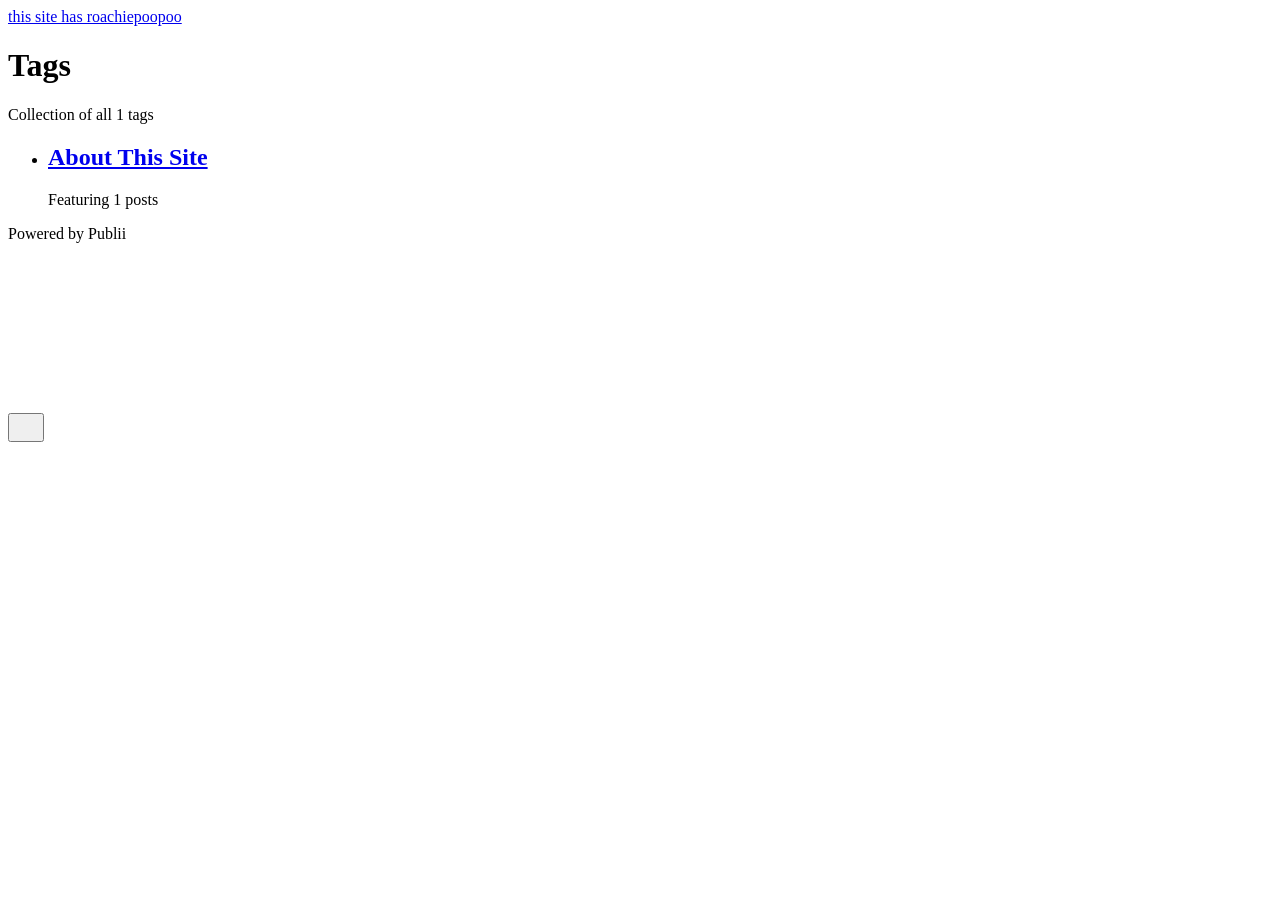
<file: tags/index.html>
<!DOCTYPE html><html lang="en-us"><head><meta charset="utf-8"><meta http-equiv="X-UA-Compatible" content="IE=edge"><meta name="viewport" content="width=device-width,initial-scale=1"><title>All tags - this site has roachiepoopoo</title><meta name="robots" content="noindex, follow"><meta name="generator" content="Publii Open-Source CMS for Static Site"><link rel="alternate" type="application/atom+xml" href="https://www.roachiepoopoo.com/feed.xml" title="this site has roachiepoopoo - RSS"><link rel="alternate" type="application/json" href="https://www.roachiepoopoo.com/feed.json" title="this site has roachiepoopoo - JSON"><meta property="og:title" content="this site has roachiepoopoo"><meta property="og:site_name" content="this site has roachiepoopoo"><meta property="og:description" content=""><meta property="og:url" content="https://www.roachiepoopoo.com/tags/"><meta property="og:type" content="website"><link rel="stylesheet" href="https://www.roachiepoopoo.com/assets/css/style.css?v=0031f13874079c3361ef68d2d4e8dd83"><script type="application/ld+json">{"@context":"http://schema.org","@type":"Organization","name":"this site has roachiepoopoo","url":"https://www.roachiepoopoo.com/","sameAs":["https://www.facebook.com/roachiepoopoo"]}</script><noscript><style>img[loading] {
                    opacity: 1;
                }</style></noscript></head><body class="tags-template"><header class="top js-header"><a class="logo" href="https://www.roachiepoopoo.com/">this site has roachiepoopoo</a></header><main class="page page--tags"><div class="hero hero--noimage"><header class="hero__content"><div class="wrapper"><h1>Tags</h1><p class="page__desc">Collection of all 1 tags</p></div></header></div><div class="wrapper"><ul class="feed feed--grid"><li class="feed__item"><div class="feed__content"><h2 class="h3"><a href="https://www.roachiepoopoo.com/tags/about-this-site/">About This Site</a></h2><p>Featuring 1 posts</p></div></li></ul></div></main><footer class="footer"><div class="wrapper"><div class="footer__copyright"><p>Powered by Publii</p></div><div class="footer__social"><a href="https://www.facebook.com/roachiepoopoo" aria-label="Facebook"><svg><use xlink:href="https://www.roachiepoopoo.com/assets/svg/svg-map.svg#facebook"/></svg></a></div><button id="backToTop" class="footer__bttop" aria-label="Back to top" title="Back to top"><svg width="20" height="20"><use xlink:href="https://www.roachiepoopoo.com/assets/svg/svg-map.svg#toparrow"/></svg></button></div></footer><script defer="defer" src="https://www.roachiepoopoo.com/assets/js/scripts.min.js?v=ffcbea6c02c8178d10092962b235a5b0"></script><script>window.publiiThemeMenuConfig={mobileMenuMode:'sidebar',animationSpeed:300,submenuWidth: 'auto',doubleClickTime:500,mobileMenuExpandableSubmenus:true,relatedContainerForOverlayMenuSelector:'.top'};</script><script>var images = document.querySelectorAll('img[loading]');
        for (var i = 0; i < images.length; i++) {
            if (images[i].complete) {
                images[i].classList.add('is-loaded');
            } else {
                images[i].addEventListener('load', function () {
                    this.classList.add('is-loaded');
                }, false);
            }
        }</script></body></html>
</file>
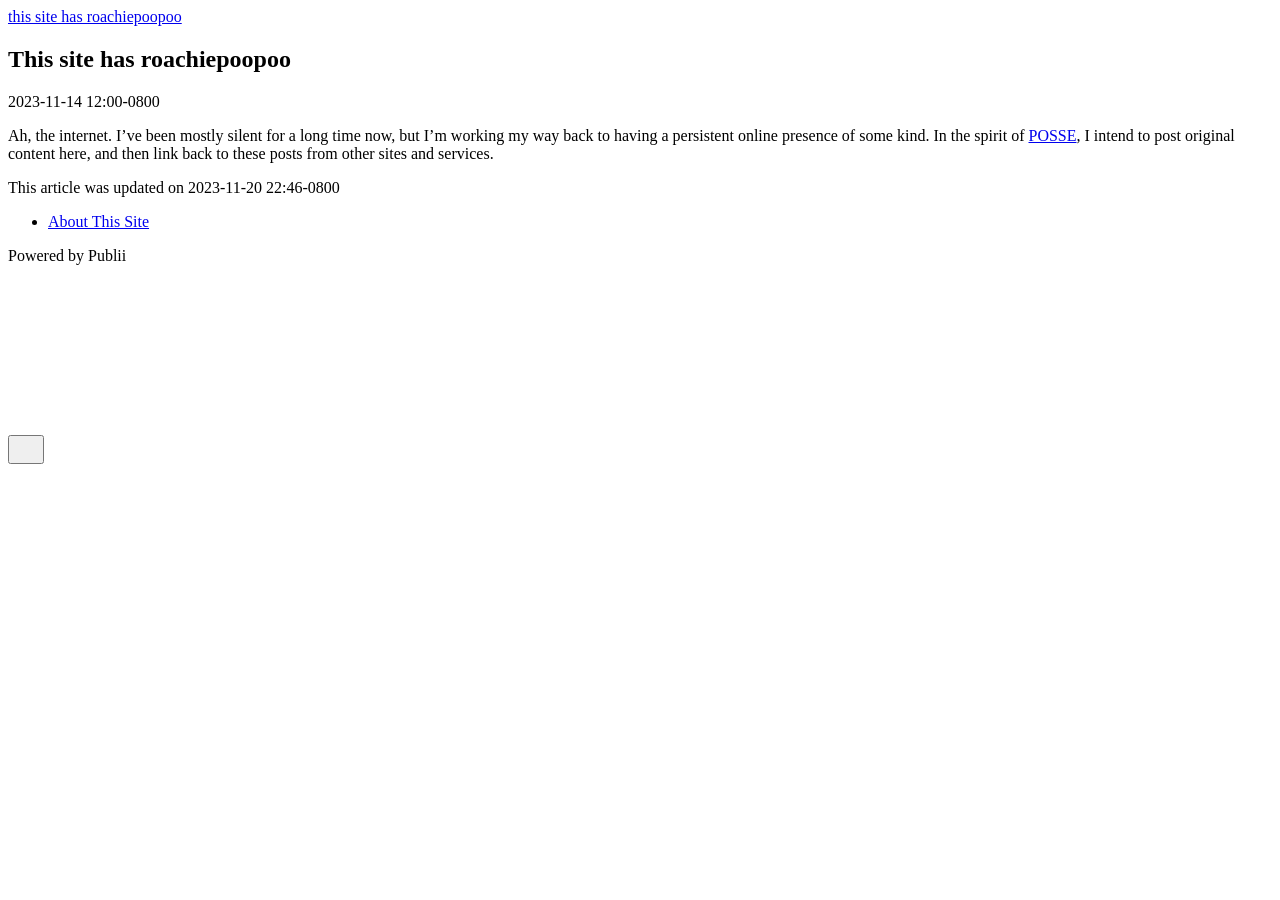
<file: this-site-has-roachiepoopoo/index.html>
<!DOCTYPE html><html lang="en-us"><head><meta charset="utf-8"><meta http-equiv="X-UA-Compatible" content="IE=edge"><meta name="viewport" content="width=device-width,initial-scale=1"><title>This site has roachiepoopoo - this site has roachiepoopoo</title><meta name="description" content="Ah, the internet. I’ve been mostly silent for a long time now, but I’m working my way back to having a persistent online presence of some kind. In the spirit of POSSE, I intend to post original content here, and then link back to these&hellip;"><meta name="generator" content="Publii Open-Source CMS for Static Site"><link rel="canonical" href="https://www.roachiepoopoo.com/this-site-has-roachiepoopoo/"><link rel="alternate" type="application/atom+xml" href="https://www.roachiepoopoo.com/feed.xml" title="this site has roachiepoopoo - RSS"><link rel="alternate" type="application/json" href="https://www.roachiepoopoo.com/feed.json" title="this site has roachiepoopoo - JSON"><meta property="og:title" content="This site has roachiepoopoo"><meta property="og:site_name" content="this site has roachiepoopoo"><meta property="og:description" content="Ah, the internet. I’ve been mostly silent for a long time now, but I’m working my way back to having a persistent online presence of some kind. In the spirit of POSSE, I intend to post original content here, and then link back to these&hellip;"><meta property="og:url" content="https://www.roachiepoopoo.com/this-site-has-roachiepoopoo/"><meta property="og:type" content="article"><link rel="stylesheet" href="https://www.roachiepoopoo.com/assets/css/style.css?v=0031f13874079c3361ef68d2d4e8dd83"><script type="application/ld+json">{"@context":"http://schema.org","@type":"Article","mainEntityOfPage":{"@type":"WebPage","@id":"https://www.roachiepoopoo.com/this-site-has-roachiepoopoo/"},"headline":"This site has roachiepoopoo","datePublished":"2023-11-14T12:00-08:00","dateModified":"2023-11-20T22:46-08:00","description":"Ah, the internet. I’ve been mostly silent for a long time now, but I’m working my way back to having a persistent online presence of some kind. In the spirit of POSSE, I intend to post original content here, and then link back to these&hellip;","author":{"@type":"Person","name":"roachiepoopoo","url":"https://www.roachiepoopoo.com/authors/roachiepoopoo/"},"publisher":{"@type":"Organization","name":"roachiepoopoo"}}</script><noscript><style>img[loading] {
                    opacity: 1;
                }</style></noscript></head><body class="post-template"><header class="top js-header"><a class="logo" href="https://www.roachiepoopoo.com/">this site has roachiepoopoo</a></header><main class="post"><article class="content"><div class="hero hero--noimage"><header class="hero__content"><div class="wrapper"><h1>This site has roachiepoopoo</h1><div class="feed__meta content__meta"><time datetime="2023-11-14T12:00" class="feed__date">2023-11-14 12:00-0800</time></div></div></header></div><div class="entry-wrapper content__entry"><p>Ah, the internet. I’ve been mostly silent for a long time now, but I’m working my way back to having a persistent online presence of some kind. In the spirit of <a href="https://indieweb.org/POSSE">POSSE</a>, I intend to post original content here, and then link back to these posts from other sites and services.</p></div><footer class="content__footer"><div class="entry-wrapper"><p class="content__updated">This article was updated on 2023-11-20 22:46-0800</p><div class="content__actions"><ul class="content__tag"><li><a href="https://www.roachiepoopoo.com/tags/about-this-site/">About This Site</a></li></ul></div></div></footer></article></main><footer class="footer footer--glued"><div class="wrapper"><div class="footer__copyright"><p>Powered by Publii</p></div><div class="footer__social"><a href="https://www.facebook.com/roachiepoopoo" aria-label="Facebook"><svg><use xlink:href="https://www.roachiepoopoo.com/assets/svg/svg-map.svg#facebook"/></svg></a></div><button id="backToTop" class="footer__bttop" aria-label="Back to top" title="Back to top"><svg width="20" height="20"><use xlink:href="https://www.roachiepoopoo.com/assets/svg/svg-map.svg#toparrow"/></svg></button></div></footer><script defer="defer" src="https://www.roachiepoopoo.com/assets/js/scripts.min.js?v=ffcbea6c02c8178d10092962b235a5b0"></script><script>window.publiiThemeMenuConfig={mobileMenuMode:'sidebar',animationSpeed:300,submenuWidth: 'auto',doubleClickTime:500,mobileMenuExpandableSubmenus:true,relatedContainerForOverlayMenuSelector:'.top'};</script><script>var images = document.querySelectorAll('img[loading]');
        for (var i = 0; i < images.length; i++) {
            if (images[i].complete) {
                images[i].classList.add('is-loaded');
            } else {
                images[i].addEventListener('load', function () {
                    this.classList.add('is-loaded');
                }, false);
            }
        }</script></body></html>
</file>
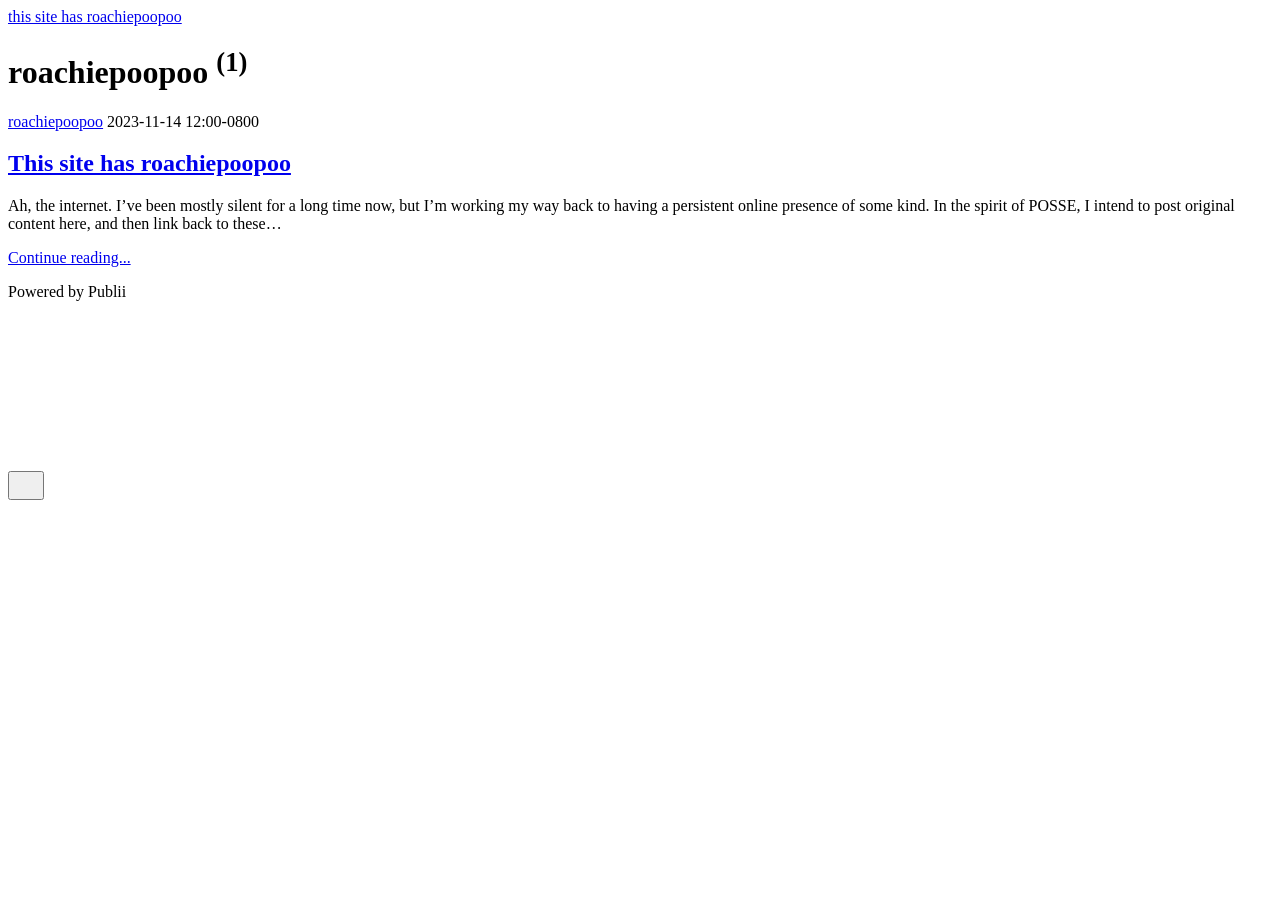
<file: authors/roachiepoopoo/index.html>
<!DOCTYPE html><html lang="en-us"><head><meta charset="utf-8"><meta http-equiv="X-UA-Compatible" content="IE=edge"><meta name="viewport" content="width=device-width,initial-scale=1"><title>Author: roachiepoopoo - this site has roachiepoopoo</title><meta name="robots" content="noindex, follow"><meta name="generator" content="Publii Open-Source CMS for Static Site"><link rel="alternate" type="application/atom+xml" href="https://www.roachiepoopoo.com/feed.xml" title="this site has roachiepoopoo - RSS"><link rel="alternate" type="application/json" href="https://www.roachiepoopoo.com/feed.json" title="this site has roachiepoopoo - JSON"><meta property="og:title" content="roachiepoopoo"><meta property="og:site_name" content="this site has roachiepoopoo"><meta property="og:description" content=""><meta property="og:url" content="https://www.roachiepoopoo.com/authors/roachiepoopoo/"><meta property="og:type" content="website"><link rel="stylesheet" href="https://www.roachiepoopoo.com/assets/css/style.css?v=0031f13874079c3361ef68d2d4e8dd83"><script type="application/ld+json">{"@context":"http://schema.org","@type":"Organization","name":"this site has roachiepoopoo","url":"https://www.roachiepoopoo.com/","sameAs":["https://www.facebook.com/roachiepoopoo"]}</script><noscript><style>img[loading] {
                    opacity: 1;
                }</style></noscript></head><body class="author-template"><header class="top js-header"><a class="logo" href="https://www.roachiepoopoo.com/">this site has roachiepoopoo</a></header><main class="page page--author"><div class="hero hero--noimage"><header class="hero__content"><div class="wrapper page--author__wrapper"><div><h1>roachiepoopoo <sup>(1)</sup></h1></div></div></header></div><div class="wrapper feed"><article class="feed__item feed__item--centered"><div class="feed__content"><header><div class="feed__meta"><a href="https://www.roachiepoopoo.com/authors/roachiepoopoo/" class="feed__author">roachiepoopoo</a> <time datetime="2023-11-14T12:00" class="feed__date">2023-11-14 12:00-0800</time></div><h2 class="feed__title"><a href="https://www.roachiepoopoo.com/this-site-has-roachiepoopoo/">This site has roachiepoopoo</a></h2></header><p>Ah, the internet. I’ve been mostly silent for a long time now, but I’m working my way back to having a persistent online presence of some kind. In the spirit of POSSE, I intend to post original content here, and then link back to these&hellip;</p><a href="https://www.roachiepoopoo.com/this-site-has-roachiepoopoo/" class="readmore feed__readmore">Continue reading...</a></div></article></div></main><footer class="footer"><div class="wrapper"><div class="footer__copyright"><p>Powered by Publii</p></div><div class="footer__social"><a href="https://www.facebook.com/roachiepoopoo" aria-label="Facebook"><svg><use xlink:href="https://www.roachiepoopoo.com/assets/svg/svg-map.svg#facebook"/></svg></a></div><button id="backToTop" class="footer__bttop" aria-label="Back to top" title="Back to top"><svg width="20" height="20"><use xlink:href="https://www.roachiepoopoo.com/assets/svg/svg-map.svg#toparrow"/></svg></button></div></footer><script defer="defer" src="https://www.roachiepoopoo.com/assets/js/scripts.min.js?v=ffcbea6c02c8178d10092962b235a5b0"></script><script>window.publiiThemeMenuConfig={mobileMenuMode:'sidebar',animationSpeed:300,submenuWidth: 'auto',doubleClickTime:500,mobileMenuExpandableSubmenus:true,relatedContainerForOverlayMenuSelector:'.top'};</script><script>var images = document.querySelectorAll('img[loading]');
        for (var i = 0; i < images.length; i++) {
            if (images[i].complete) {
                images[i].classList.add('is-loaded');
            } else {
                images[i].addEventListener('load', function () {
                    this.classList.add('is-loaded');
                }, false);
            }
        }</script></body></html>
</file>
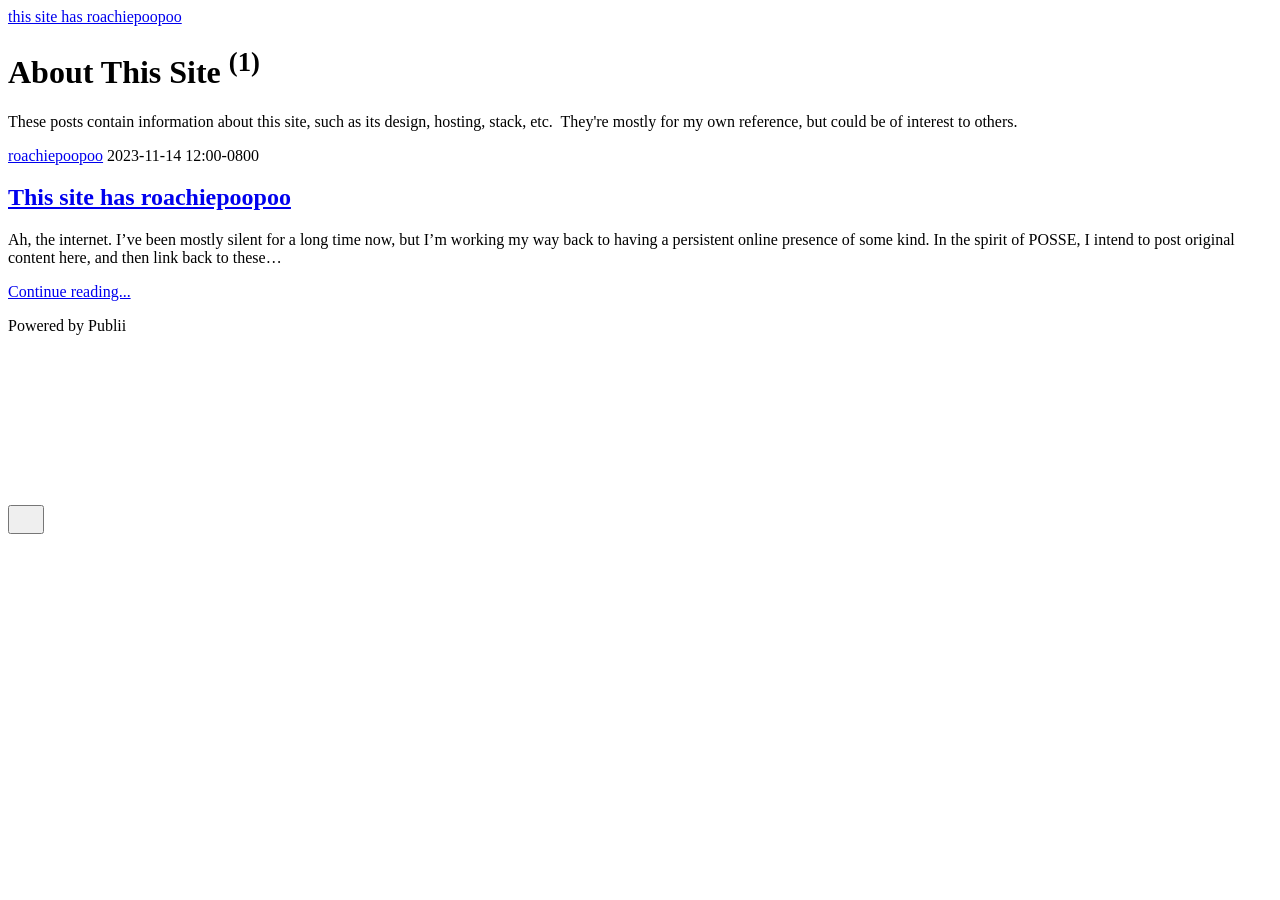
<file: tags/about-this-site/index.html>
<!DOCTYPE html><html lang="en-us"><head><meta charset="utf-8"><meta http-equiv="X-UA-Compatible" content="IE=edge"><meta name="viewport" content="width=device-width,initial-scale=1"><title>Tag: About This Site - this site has roachiepoopoo</title><meta name="robots" content="noindex, follow"><meta name="generator" content="Publii Open-Source CMS for Static Site"><link rel="alternate" type="application/atom+xml" href="https://www.roachiepoopoo.com/feed.xml" title="this site has roachiepoopoo - RSS"><link rel="alternate" type="application/json" href="https://www.roachiepoopoo.com/feed.json" title="this site has roachiepoopoo - JSON"><meta property="og:title" content="About This Site"><meta property="og:site_name" content="this site has roachiepoopoo"><meta property="og:description" content=""><meta property="og:url" content="https://www.roachiepoopoo.com/tags/about-this-site/"><meta property="og:type" content="website"><link rel="stylesheet" href="https://www.roachiepoopoo.com/assets/css/style.css?v=0031f13874079c3361ef68d2d4e8dd83"><script type="application/ld+json">{"@context":"http://schema.org","@type":"Organization","name":"this site has roachiepoopoo","url":"https://www.roachiepoopoo.com/","sameAs":["https://www.facebook.com/roachiepoopoo"]}</script><noscript><style>img[loading] {
                    opacity: 1;
                }</style></noscript></head><body class="tag-template"><header class="top js-header"><a class="logo" href="https://www.roachiepoopoo.com/">this site has roachiepoopoo</a></header><main class="page page--tag"><div class="hero hero--noimage"><header class="hero__content"><div class="wrapper"><h1>About This Site <sup>(1)</sup></h1><div class="page__desc"><p>These posts contain information about this site, such as its design, hosting, stack, etc.  They're mostly for my own reference, but could be of interest to others.</p></div></div></header></div><div class="wrapper feed"><article class="feed__item feed__item--centered"><div class="feed__content"><header><div class="feed__meta"><a href="https://www.roachiepoopoo.com/authors/roachiepoopoo/" class="feed__author">roachiepoopoo</a> <time datetime="2023-11-14T12:00" class="feed__date">2023-11-14 12:00-0800</time></div><h2 class="feed__title"><a href="https://www.roachiepoopoo.com/this-site-has-roachiepoopoo/">This site has roachiepoopoo</a></h2></header><p>Ah, the internet. I’ve been mostly silent for a long time now, but I’m working my way back to having a persistent online presence of some kind. In the spirit of POSSE, I intend to post original content here, and then link back to these&hellip;</p><a href="https://www.roachiepoopoo.com/this-site-has-roachiepoopoo/" class="readmore feed__readmore">Continue reading...</a></div></article></div></main><footer class="footer"><div class="wrapper"><div class="footer__copyright"><p>Powered by Publii</p></div><div class="footer__social"><a href="https://www.facebook.com/roachiepoopoo" aria-label="Facebook"><svg><use xlink:href="https://www.roachiepoopoo.com/assets/svg/svg-map.svg#facebook"/></svg></a></div><button id="backToTop" class="footer__bttop" aria-label="Back to top" title="Back to top"><svg width="20" height="20"><use xlink:href="https://www.roachiepoopoo.com/assets/svg/svg-map.svg#toparrow"/></svg></button></div></footer><script defer="defer" src="https://www.roachiepoopoo.com/assets/js/scripts.min.js?v=ffcbea6c02c8178d10092962b235a5b0"></script><script>window.publiiThemeMenuConfig={mobileMenuMode:'sidebar',animationSpeed:300,submenuWidth: 'auto',doubleClickTime:500,mobileMenuExpandableSubmenus:true,relatedContainerForOverlayMenuSelector:'.top'};</script><script>var images = document.querySelectorAll('img[loading]');
        for (var i = 0; i < images.length; i++) {
            if (images[i].complete) {
                images[i].classList.add('is-loaded');
            } else {
                images[i].addEventListener('load', function () {
                    this.classList.add('is-loaded');
                }, false);
            }
        }</script></body></html>
</file>
